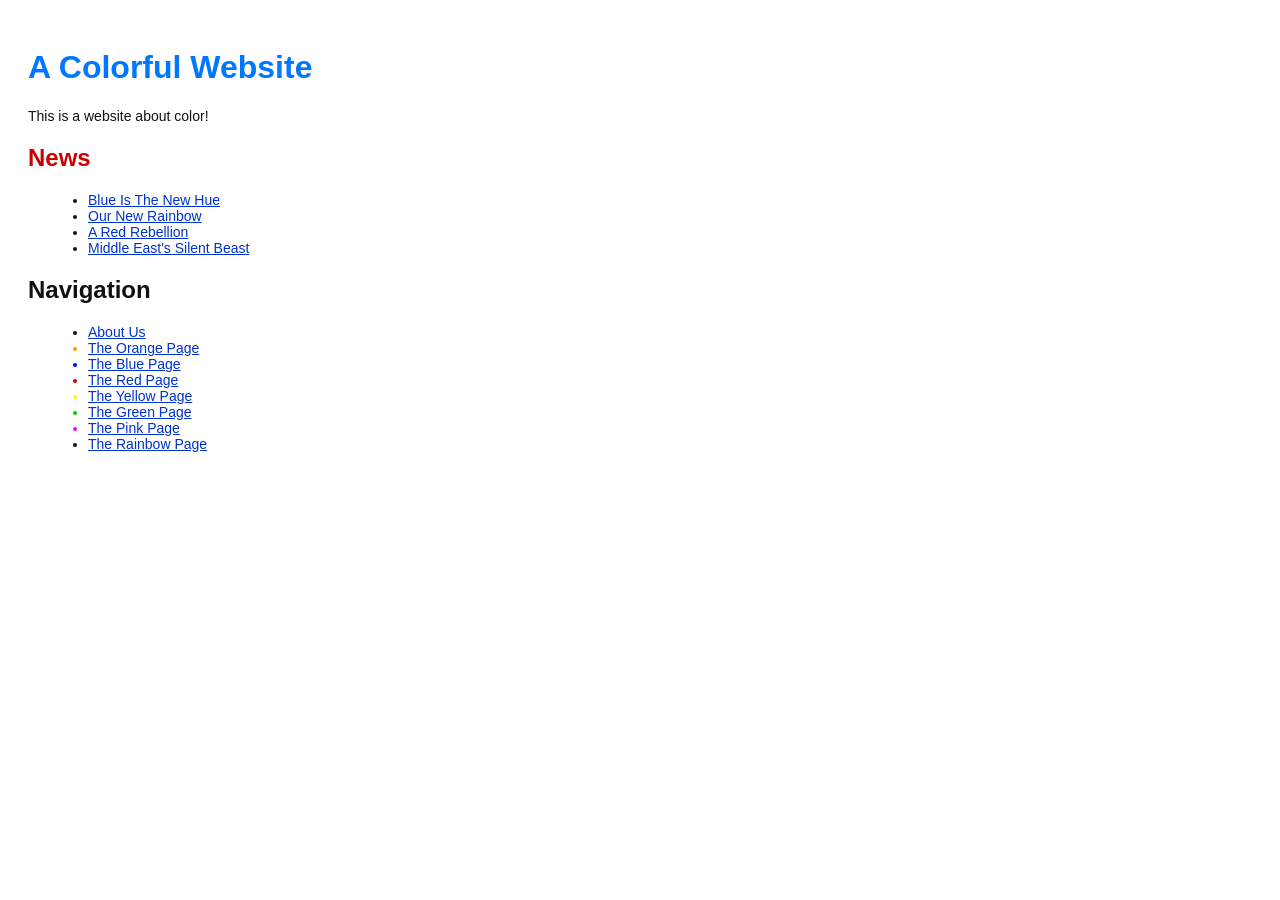
<file: index.html>
<!DOCTYPE html>

<html lang="en">

<head>

    <title>A Colorful Website</title>

    <link rel="stylesheet" href="style.css" />

    <meta charset="utf-8" />

</head>

<body>

    <h1 style="color: #07F">A Colorful Website</h1>

    <p>This is a website about color!</p>



    <h2 style="color: #C00">News</h2>

    <ul>

        <li><a href="news-1.html">Blue Is The New Hue</a></li>

        <li><a href="rainbow.html">Our New Rainbow</a></li>

        <li><a href="news-2.html">A Red Rebellion</a></li>

        <li><a href="news-3.html">Middle East's Silent Beast</a></li>

    </ul>


    <h2>Navigation</h2>

    <ul>

        <li>

            <a href="about\index.html">About Us</a>

        </li>

        <li style="color: #F90">

            <a href="orange.html">The Orange Page</a>

        </li>

        <li style="color: #00F">

            <a href="blue.html">The Blue Page</a>

        </li>

        <li style="color: #C00">

            <a href="red.html">The Red Page</a>

        </li>

        <li style="color: #FF0">

            <a href="yellow.html">The Yellow Page</a>

        </li>

        <li style="color: #0C0">

            <a href="green.html">The Green Page</a>

        </li>
        
        <li style="color: #F0F">

            <a href="pink.html">The Pink Page</a>

        </li>

        <li>

            <a href="rainbow.html">The Rainbow Page</a>

        </li>

    </ul>

</body>

</html>
</file>
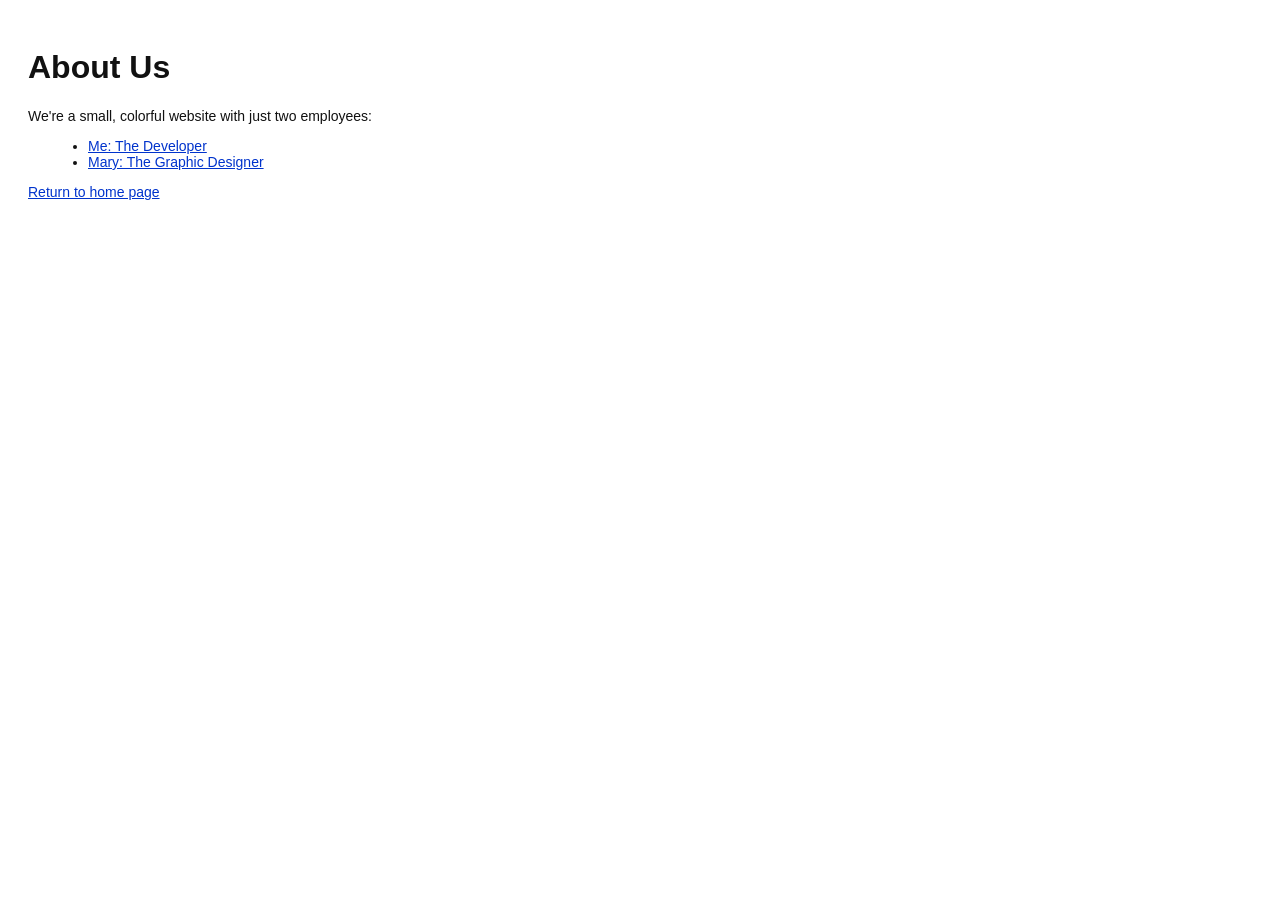
<file: about/index.html>
<!DOCTYPE html>

<html lang="en">

<head>

    <title>About Us</title>

    <link rel="stylesheet" href="../style.css" />

    <meta charset="utf-8" />

</head>

<body>

    <h1>About Us</h1>

    <p>We're a small, colorful website with just two employees:</p>

    <ul>

        <li><a href="me.html">Me: The Developer</a></li>

        <li><a href="mary.html">Mary: The Graphic Designer</a></li>

    </ul>

    <p><a href="../index.html">Return to home page</a></p>

</body>

</html>
</file>
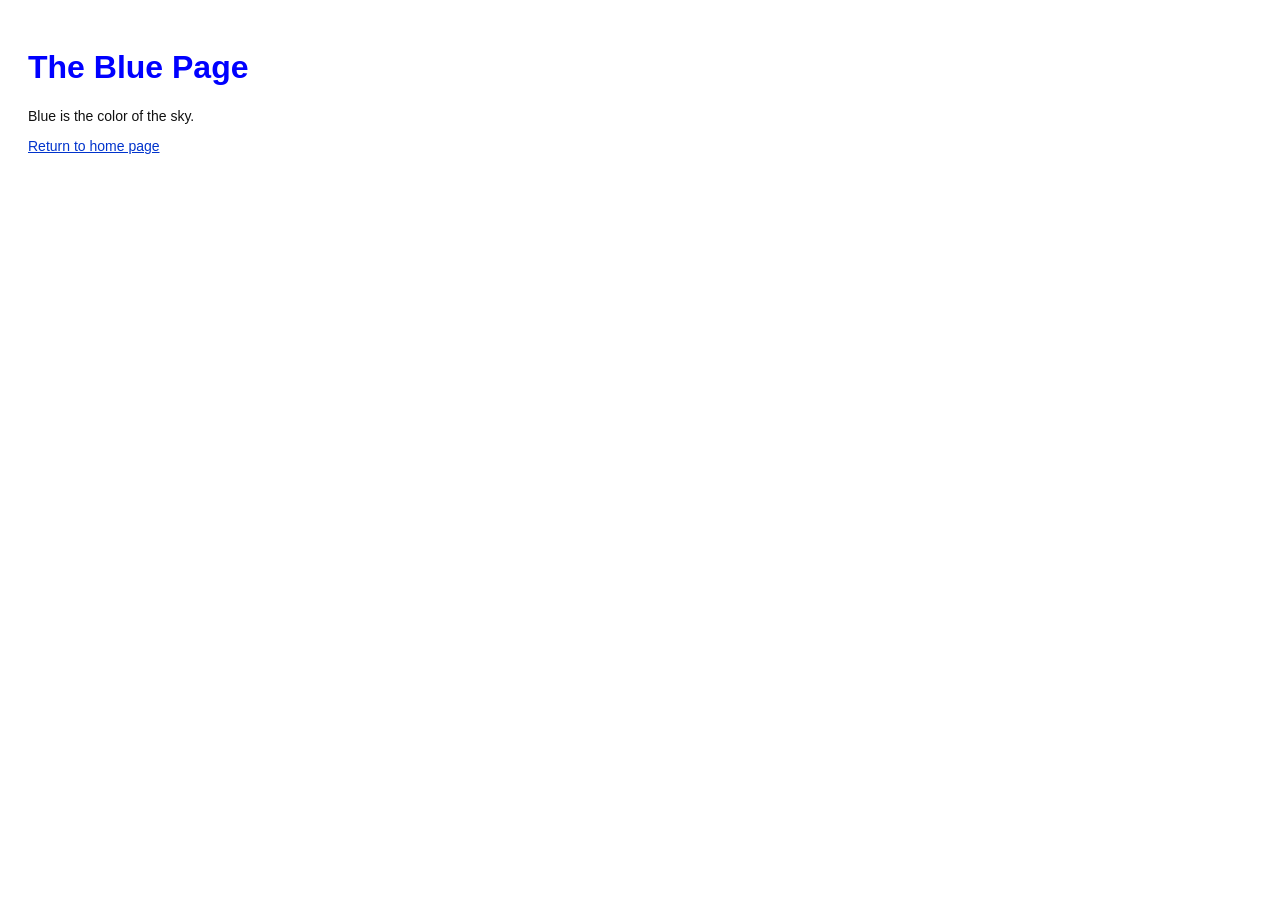
<file: blue.html>
<!DOCTYPE html>

<html lang="en">

<head>

    <title>The Blue Page</title>

    <link rel="stylesheet" href="style.css" />

    <meta charset="utf-8" />

</head>

<body>

    <h1 style="color: #00F">The Blue Page</h1>

    <p>Blue is the color of the sky.</p>

    <p><a href="index.html">Return to home page</a></p>

</body>

</html>
</file>
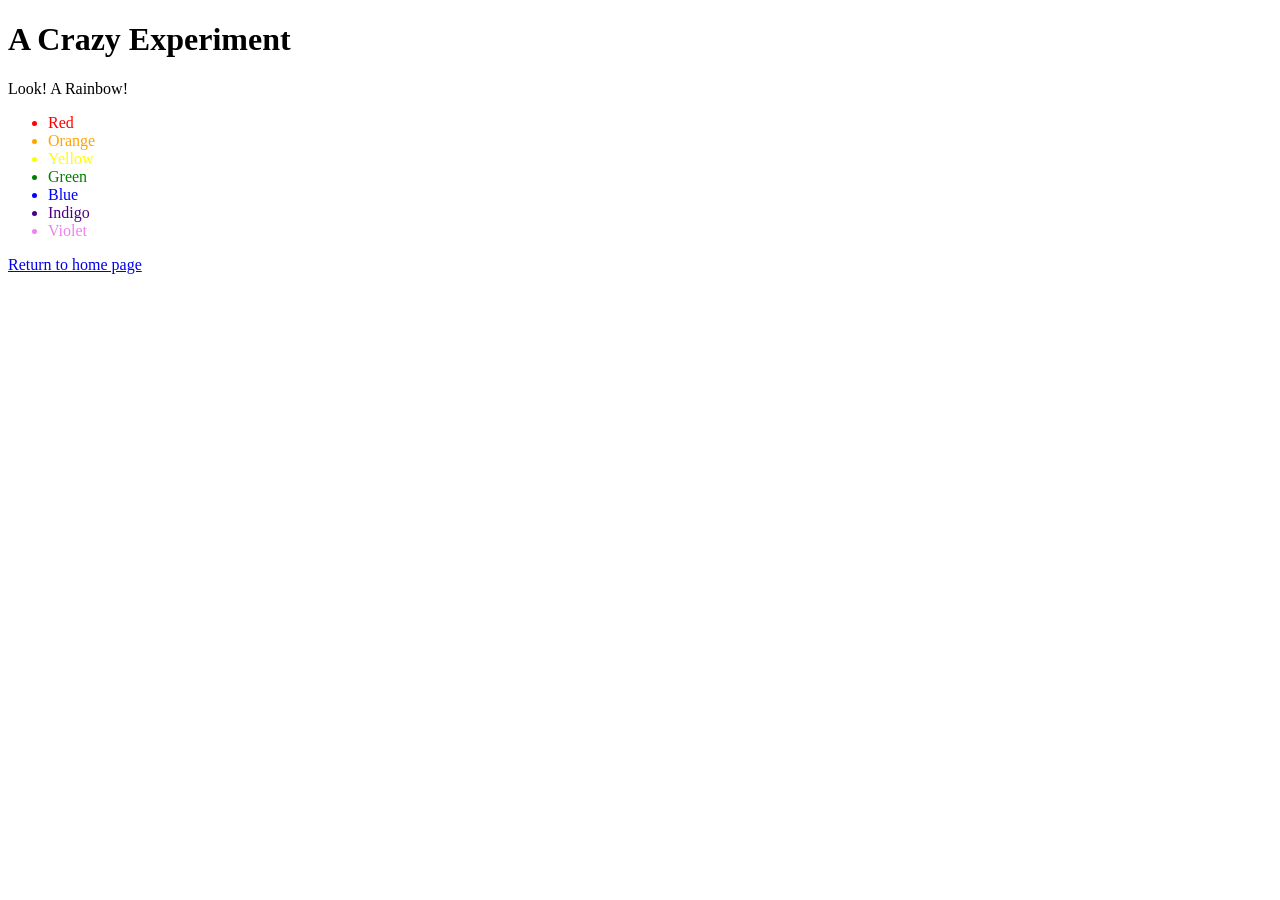
<file: crazy.html>
<!DOCTYPE html>

<html lang="en">

<head>

    <title>A Crazy Experiment</title>

    <meta charset="utf-8" />

</head>

<body>

    <h1>A Crazy Experiment</h1>

    <p>Look! A Rainbow!</p>



    <ul>

        <li style="color: red">Red</li>

        <li style="color: orange">Orange</li>

        <li style="color: yellow">Yellow</li>

        <li style="color: green">Green</li>

        <li style="color: blue">Blue</li>

        <li style="color: indigo">Indigo</li>

        <li style="color: violet">Violet</li>

    </ul>

    <p><a href="index.html">Return to home page</a></p>

</body>

</html>
</file>
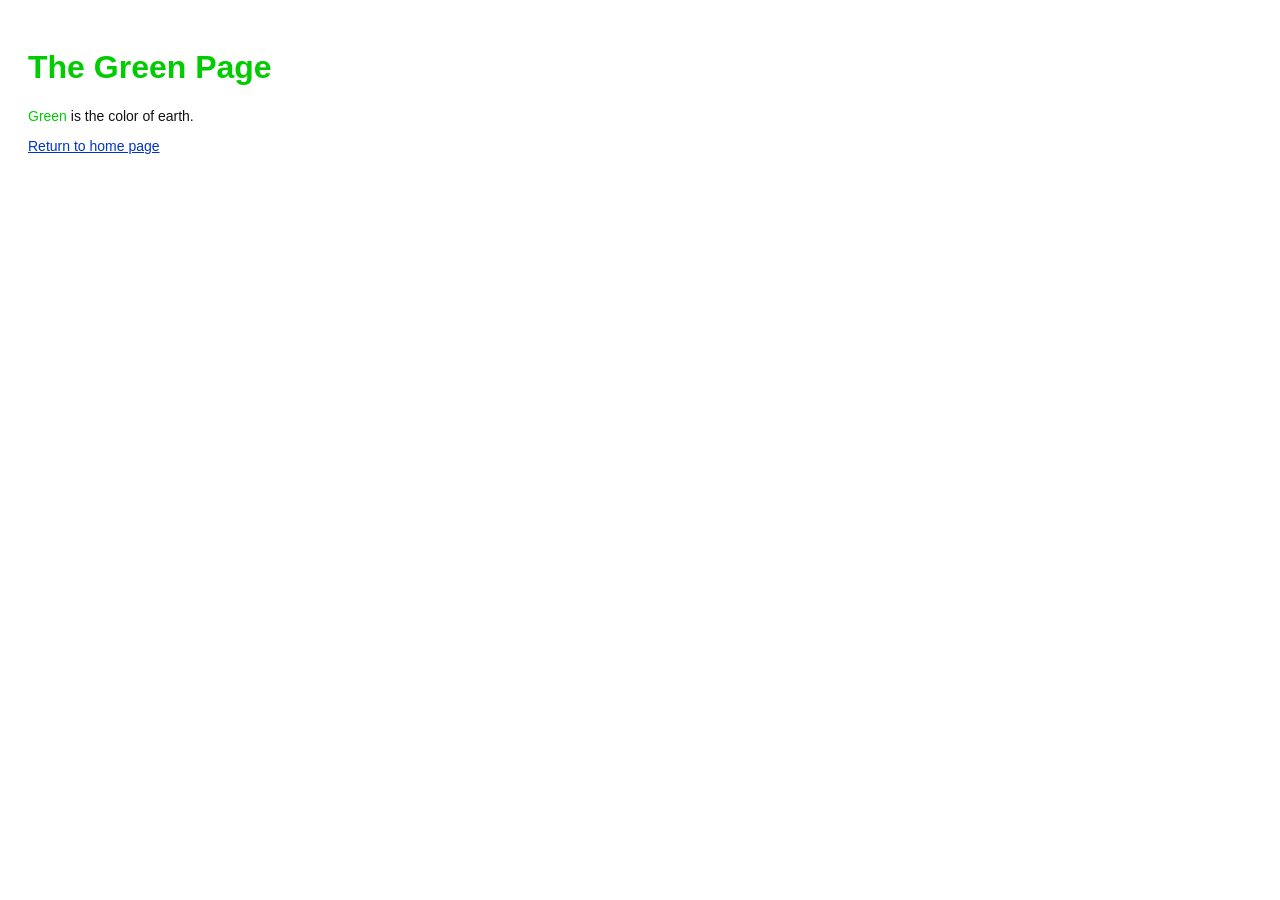
<file: green.html>
<!DOCTYPE html>

<html lang="en">

<head>

    <title>The Green Page</title>

    <link rel="stylesheet" href="style.css" />

    <meta charset="utf-8" />

</head>

<body>

    <h1 style="color: #0C0">The Green Page</h1>

    <p><span style="color: #0C0">Green</span> is the color of earth.</p>



    <p><a href="index.html">Return to home page</a></p>

</body>

</html>
</file>
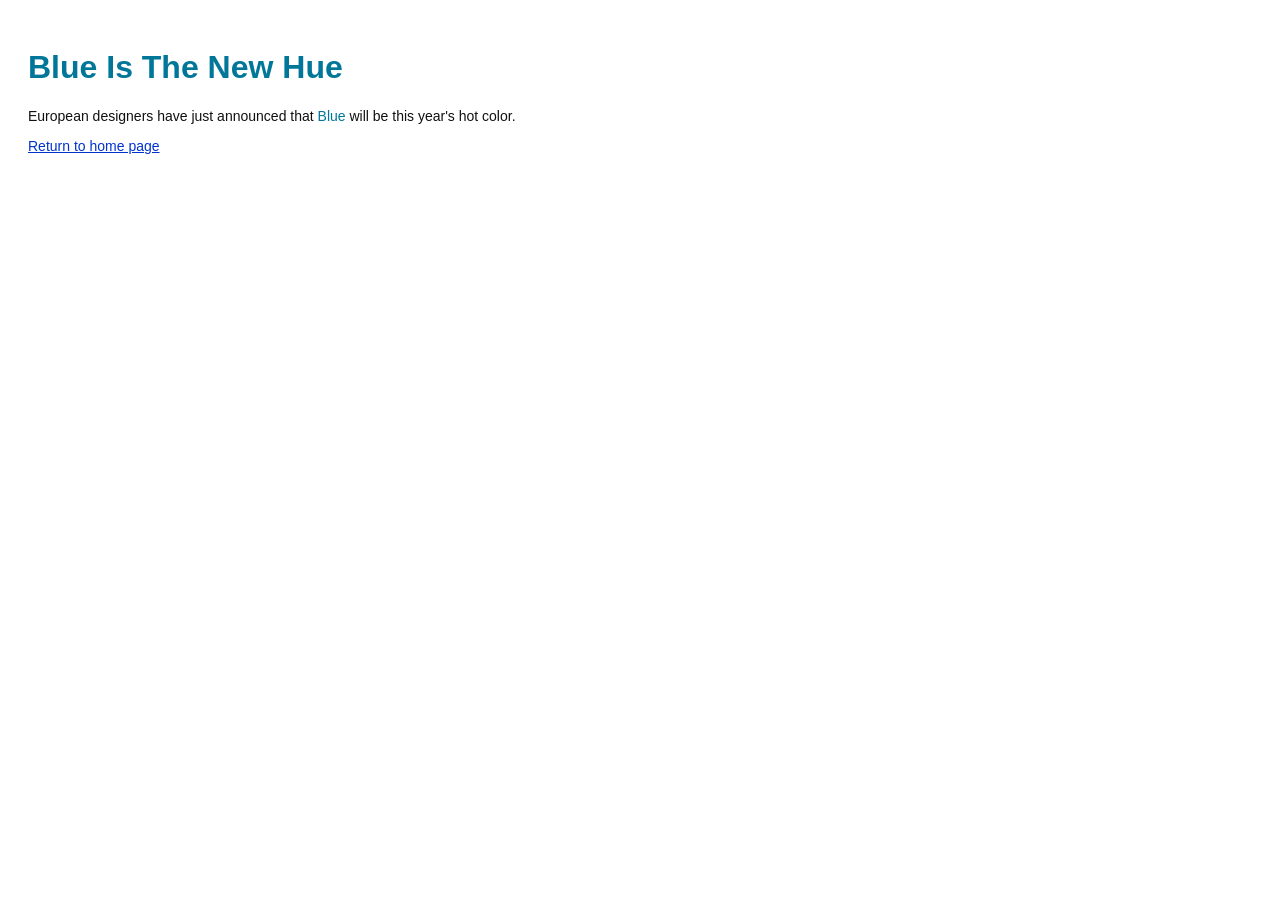
<file: news-1.html>
<!DOCTYPE html>

<html lang="en">

<head>

    <title>Blue Is The New Hue</title>

    <link rel="stylesheet" href="style.css" />

    <meta charset="utf-8" />

</head>

<body>

    <h1 style="color: #079">Blue Is The New Hue</h1>

    <p>European designers have just announced that

        <span style="color: #079">Blue</span> will be this year's

        hot color.
    </p>



    <p><a href="index.html">Return to home page</a></p>

</body>

</html>
</file>
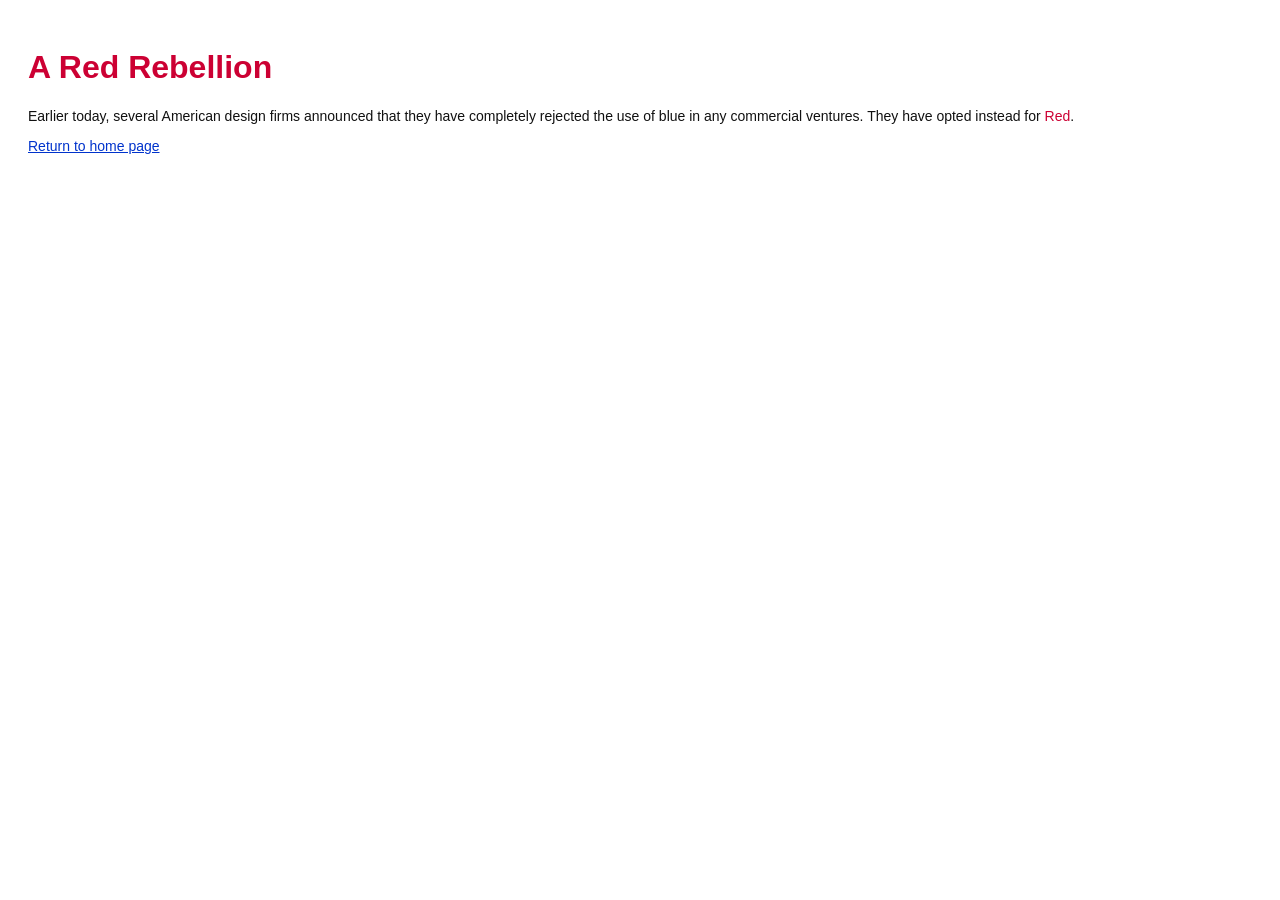
<file: news-2.html>
<!DOCTYPE html>
<html lang="en">

<head>

    <title>A Red Rebellion</title>

    <link rel="stylesheet" href="style.css" />

    <meta charset="utf-8" />

</head>

<body>

    <h1 style="color: #C03">A Red Rebellion</h1>



    <p>Earlier today, several American design firms

        announced that they have completely rejected the use

        of blue in any commercial ventures. They have

        opted instead for <span style="color: #C03">Red</span>.</p>



    <p><a href="index.html">Return to home page</a></p>

</body>

</html>
</file>
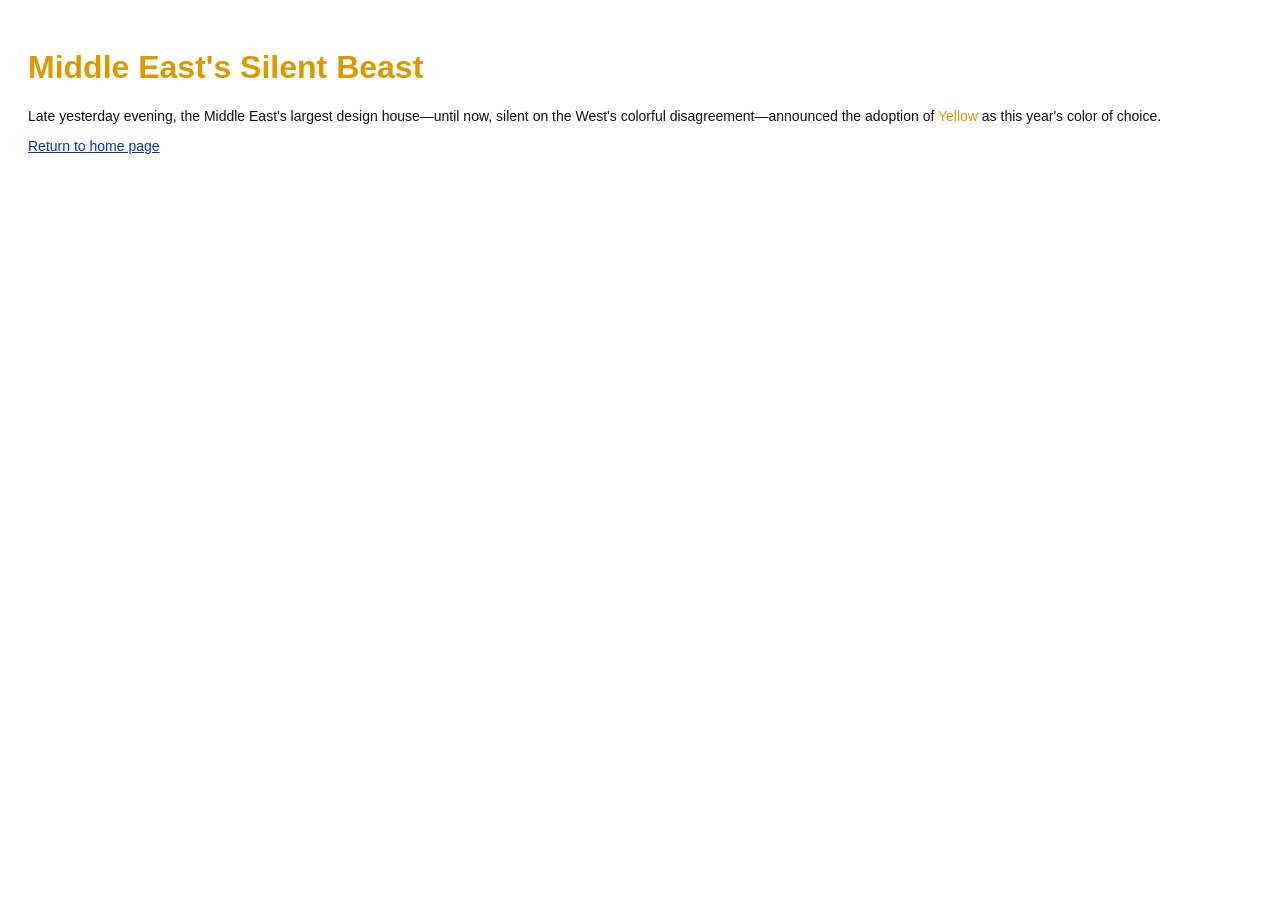
<file: news-3.html>
<!DOCTYPE html>

<html lang="en">

<head>

    <title>Middle East's Silent Beast</title>

    <link rel="stylesheet" href="style.css" />

    <meta charset="utf-8" />

</head>

<body>

    <h1 style="color: #D90">Middle East's Silent Beast</h1>

    <p>Late yesterday evening, the Middle East's largest

        design house&mdash;until now, silent on the West's colorful

        disagreement&mdash;announced the adoption of

        <span style="color: #D90">Yellow</span> as this year's

        color of choice.
    </p>



    <p><a href="index.html">Return to home page</a></p>

</body>

</html>
</file>
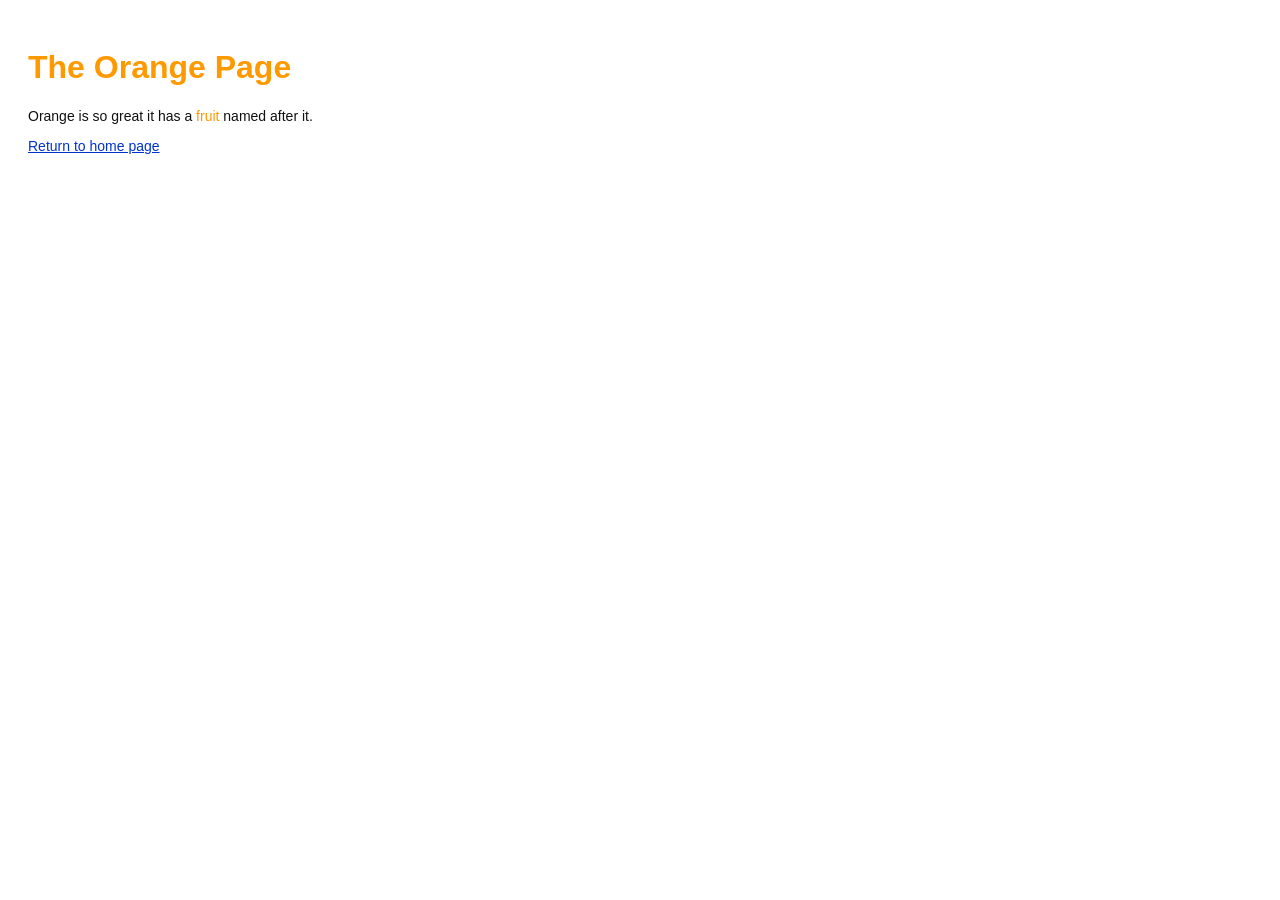
<file: orange.html>
<!DOCTYPE html>

<html lang="en">

<head>

    <title>The Orange Page</title>

    <link rel="stylesheet" href="style.css" />

    <meta charset="utf-8" />

</head>

<body>

    <h1 style="color: #F90">The Orange Page</h1>

    <p>Orange is so great it has a

        <span style="color: #F90">fruit</span> named after it.
    </p>

    <p><a href="index.html">Return to home page</a></p>

</body>

</html>
</file>
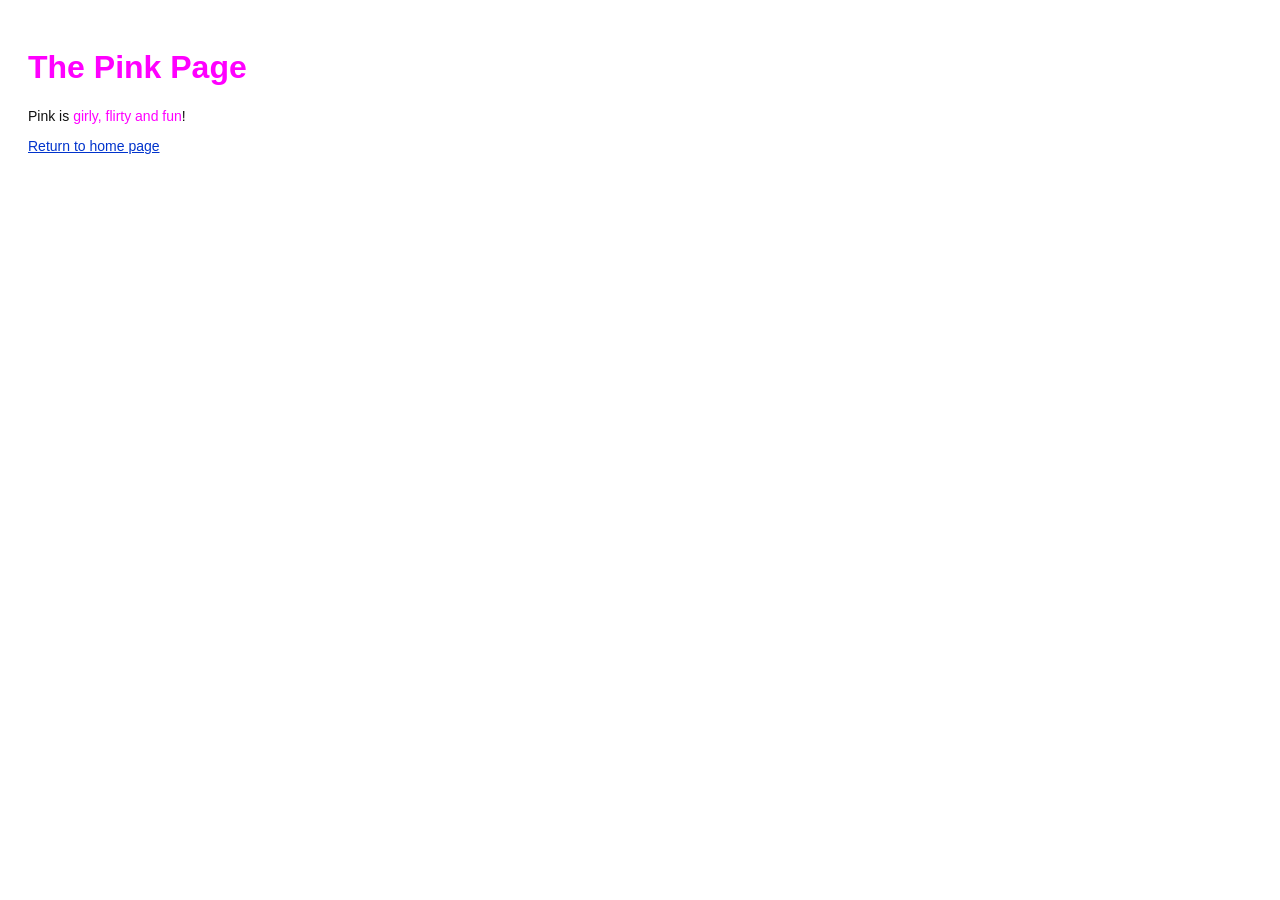
<file: pink.html>
<!DOCTYPE html>

<html lang="en">

<head>

  <title>The Pink Page</title>

  <link rel="stylesheet" href="style.css" />

  <meta charset="utf-8" />

</head>

<body>

  <h1 style="color: #F0F">The Pink Page</h1>

  <p>Pink is <span style="color: #F0F">girly,

  flirty and fun</span>!</p>

 

  <p><a href="index.html">Return to home page</a></p>

</body>

</html>
</file>
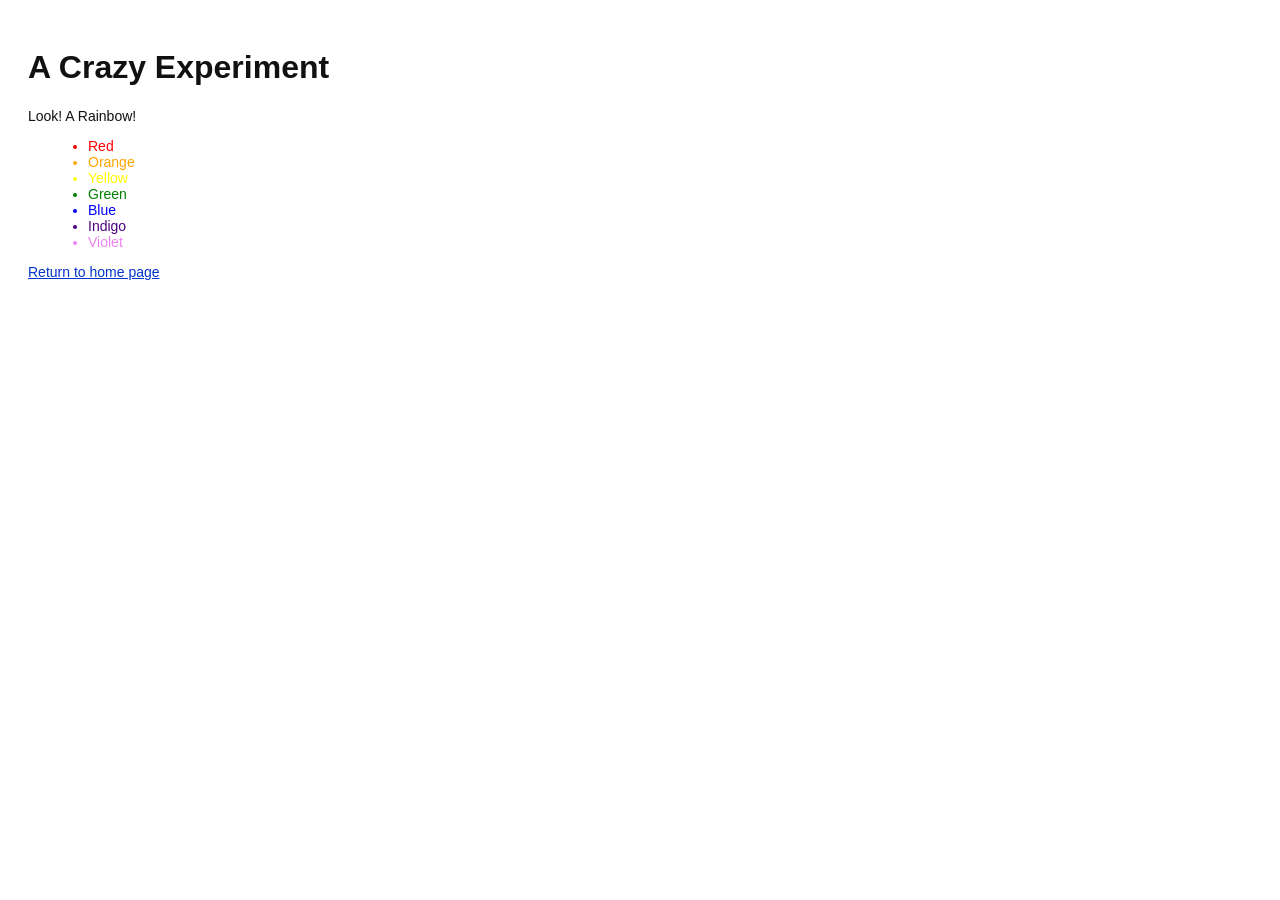
<file: rainbow.html>
<!DOCTYPE html>

<html lang="en">

<head>

    <title>A Crazy Experiment</title>

    <link rel="stylesheet" href="style.css" />

    <meta charset="utf-8" />

</head>

<body>

    <h1>A Crazy Experiment</h1>

    <p>Look! A Rainbow!</p>



    <ul>

        <li style="color: red">Red</li>

        <li style="color: orange">Orange</li>

        <li style="color: yellow">Yellow</li>

        <li style="color: green">Green</li>

        <li style="color: blue">Blue</li>

        <li style="color: indigo">Indigo</li>

        <li style="color: violet">Violet</li>

    </ul>

    <p><a href="index.html">Return to home page</a></p>

</body>

</html>
</file>
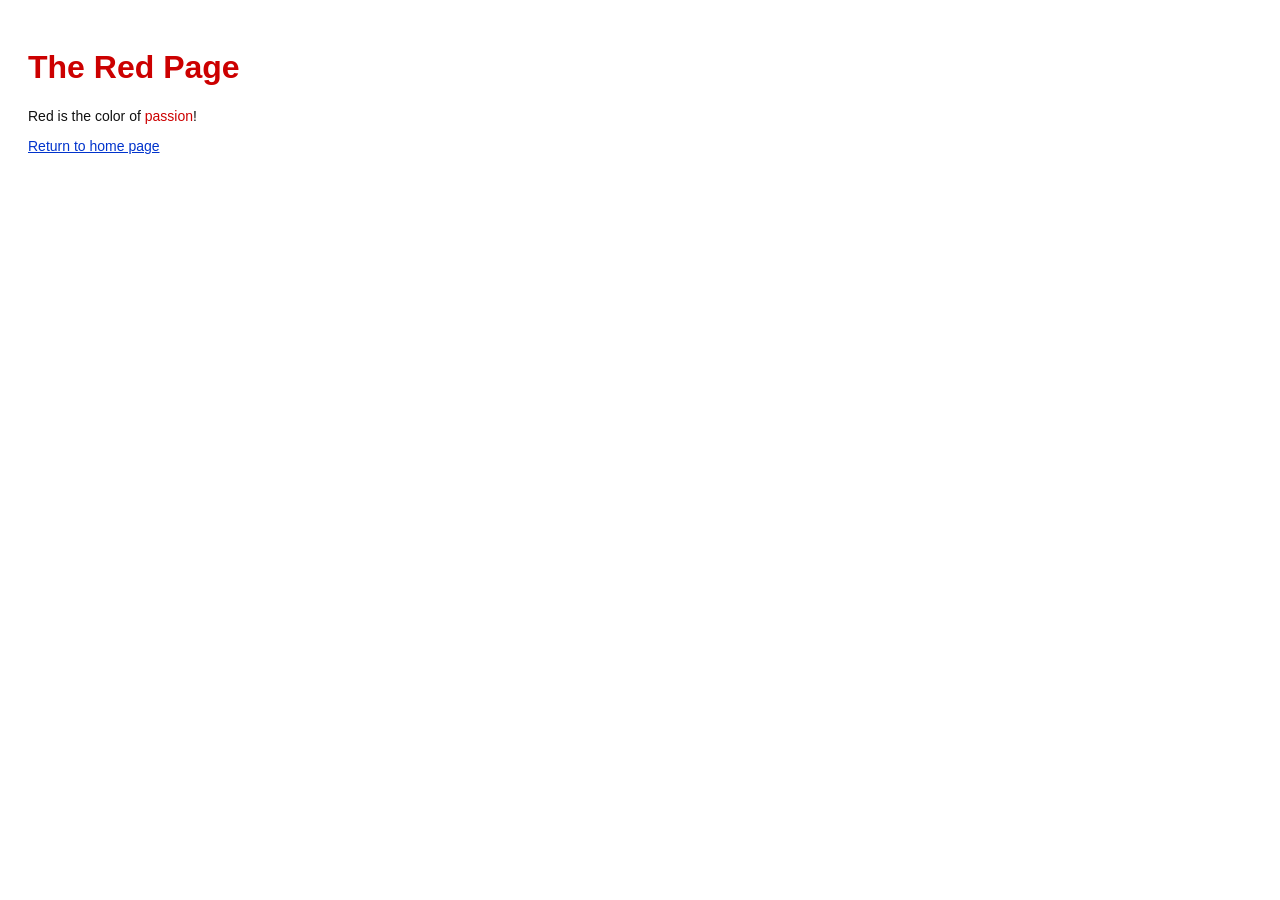
<file: red.html>
<!DOCTYPE html>

<html lang="en">

<head>

    <title>The Red Page</title>

    <link rel="stylesheet" href="style.css" />

    <meta charset="utf-8" />

</head>

<body>

    <h1 style="color: #C00">The Red Page</h1>

    <p>Red is the color of <span style="color: #C00">passion</span>!</p>



    <p><a href="index.html">Return to home page</a></p>

</body>

</html>
</file>
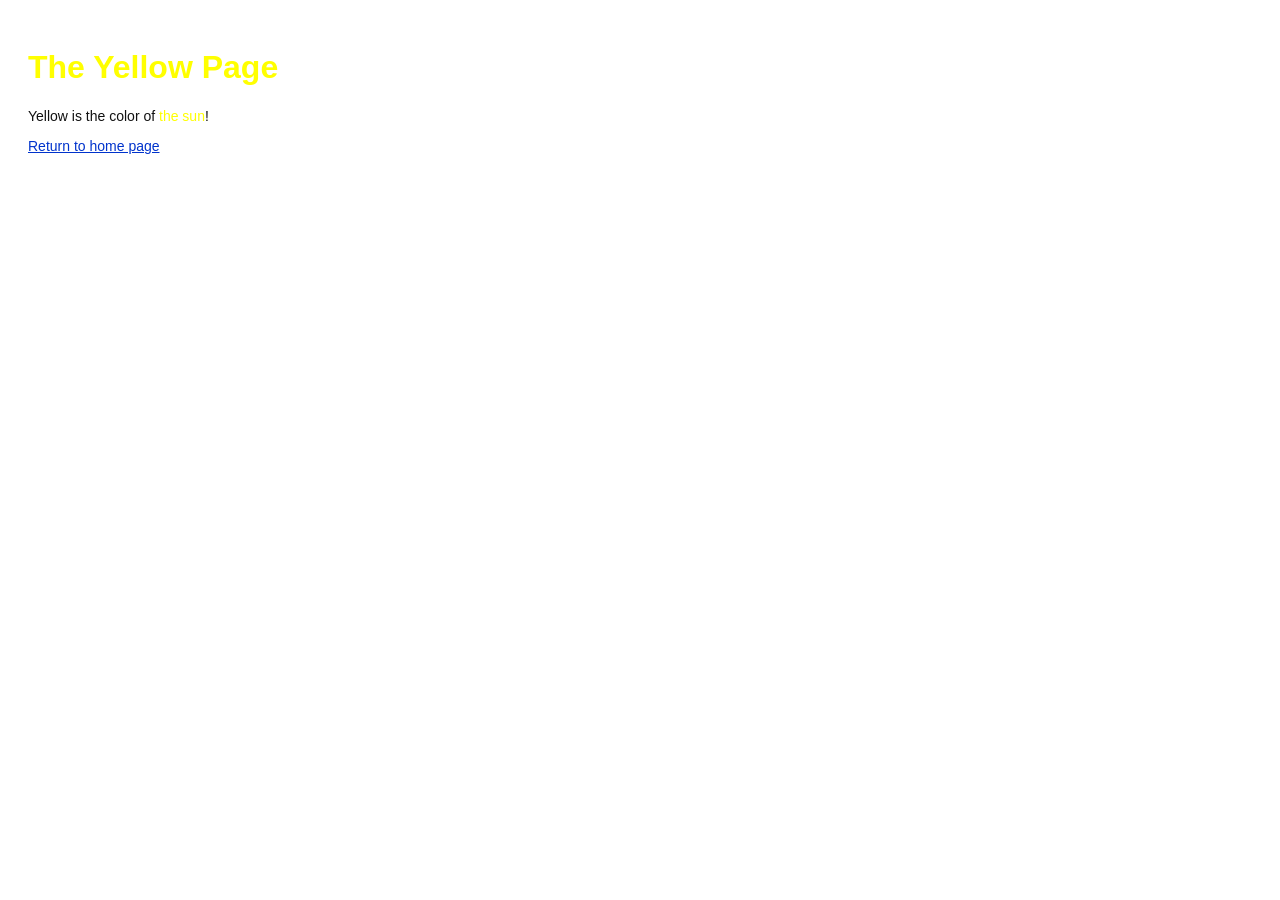
<file: yellow.html>
<!DOCTYPE html>

<html lang="en">

<head>

    <title>The Yellow Page</title>

    <link rel="stylesheet" href="style.css" />

    <meta charset="utf-8" />

</head>

<body>

    <h1 style="color: #FF0">The Yellow Page</h1>
    <p>Yellow is the color of <span style="color: #FF0">the sun</span>!</p>



    <p><a href="index.html">Return to home page</a></p>

</body>

</html>
</file>
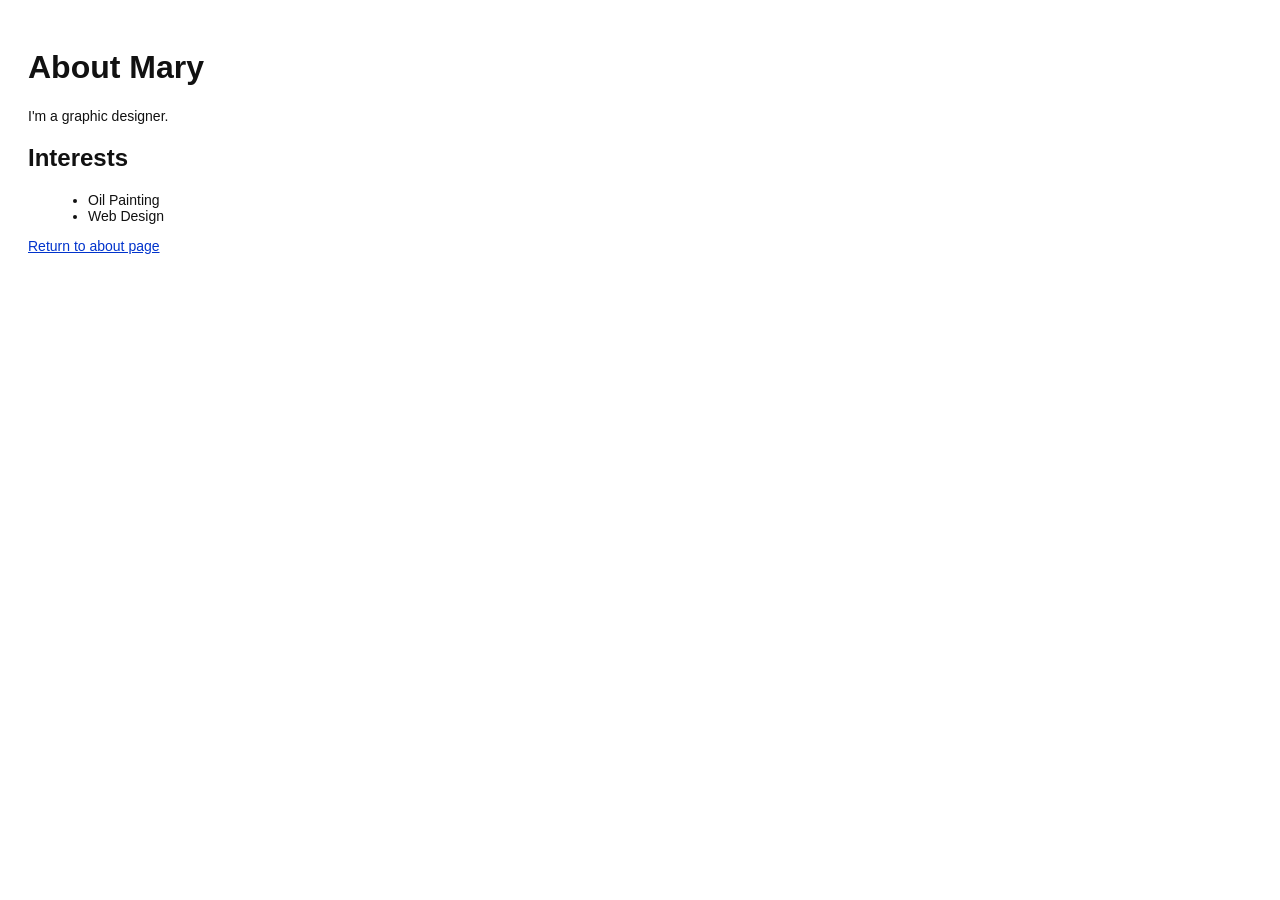
<file: about/mary.html>
<!DOCTYPE html>

<html lang="en">

<head>

    <title>About Mary</title>

    <link rel="stylesheet" href="../style.css" />

    <meta charset="utf-8" />

</head>

<body>

    <h1>About Mary</h1>

    <p>I'm a graphic designer.</p>



    <h2>Interests</h2>

    <ul>

        <li>Oil Painting</li>

        <li>Web Design</li>

    </ul>



    <p><a href="index.html">Return to about page</a></p>

</body>

</html>
</file>
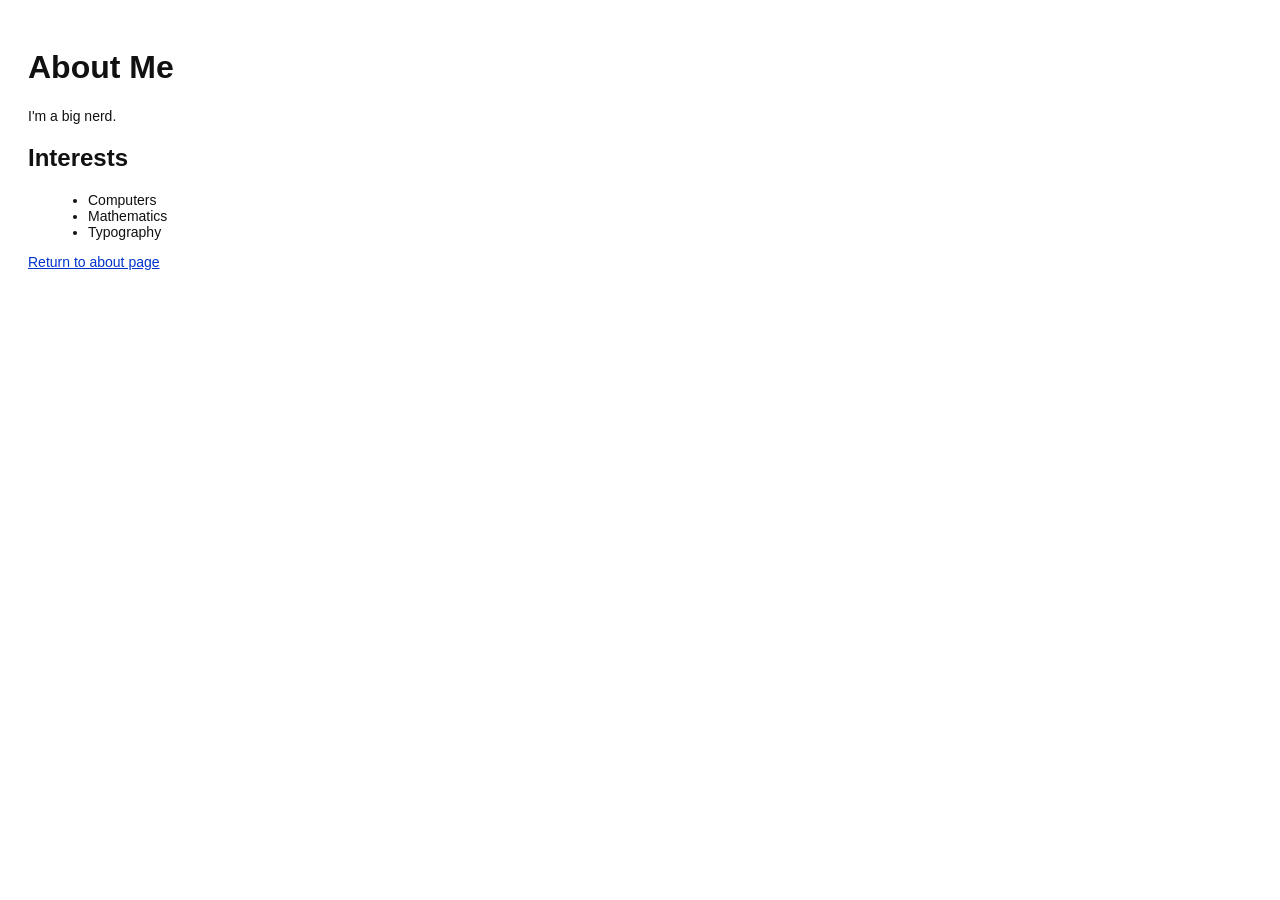
<file: about/me.html>
<!DOCTYPE html>

<html lang="en">

<head>

  <title>About Me</title>

  <link rel="stylesheet" href="../style.css" />

  <meta charset="utf-8" />

</head>

<body>

  <h1>About Me</h1>

  <p>I'm a big nerd.</p>

 

  <h2>Interests</h2>

<ul>

<li>Computers</li>

<li>Mathematics</li>

<li>Typography</li>

</ul>

 

<p><a href="index.html">Return to about page</a></p>

</body>

</html>
</file>
<file: style.css>
body {

    padding: 20px;

    font-family: Verdana, Arial, Helvetica, sans-serif;

    font-size: 14px;

    color: #111;

}



p,
ul {

    margin-bottom: 10px;

}



ul {

    margin-left: 20px;

}



h1 {

    font-size: 32px;

}



h2 {

    font-size: 24px;

}



h3 {

    font-size: 18px;

    margin-left: 20px;

}



a:link,
a:visited {

    color: #03C;

}
</file>
